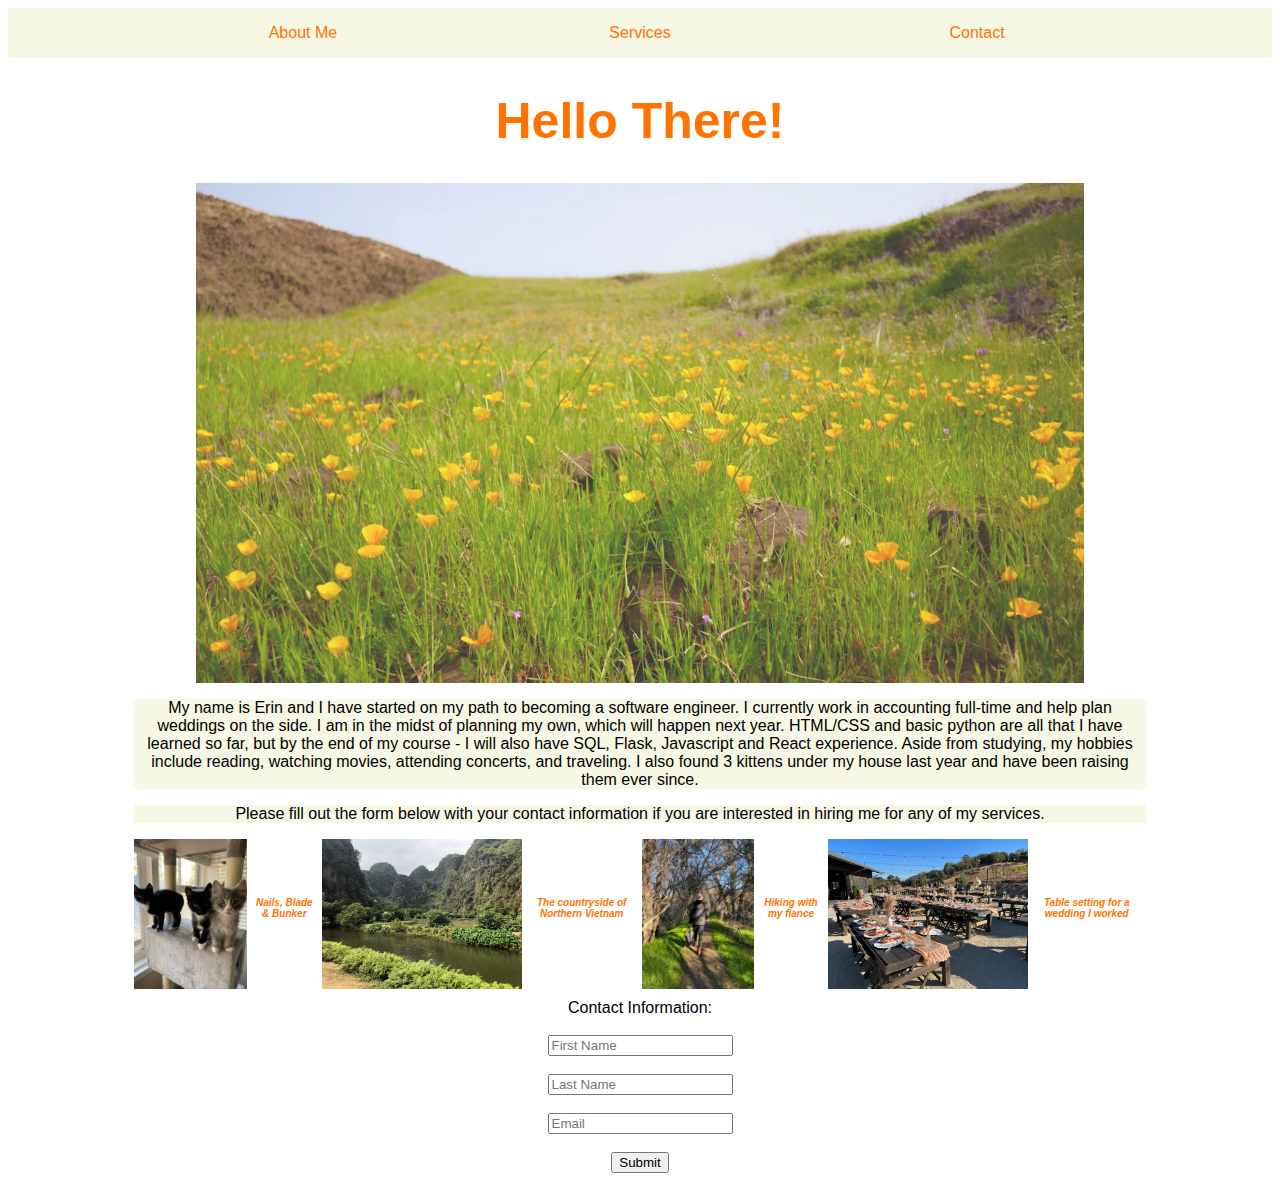
<file: index.html>
<!DOCTYPE html>
<html lang="en">
<head>
    <meta charset="UTF-8">
    <meta http-equiv="X-UA-Compatible" content="IE=edge">
    <meta name="viewport" content="width=device-width, initial-scale=1.0">
    <link rel="stylesheet" href="style.css">
    <title>About Me</title>
</head>
<body>
    <nav>
        <div class="nav-container">
            <div class="navbar-items">
                <ul class="navbar">
                    <li class="nav-link">
                        <a href="#about">About Me</a>
                    </li>
                    <li class="nav-link">
                        <a href="services.html">Services</a>
                    </li>
                    <li class="nav-link">
                        <a href=#contact>Contact</a>
                    </li>
                </ul>
            </div>
        </div>
    </nav>

    <section class="introduction">
        <div>
            <h1 class="title">Hello There!</h1>
        </div>
        <div class="image-intro">
            <img src="static/flowers.JPG" alt="Flowers in a field" class="header-photo">
        </div>
        <div class="about-me" id="about">
            <p>My name is Erin and I have started on my path to
               becoming a software engineer. I currently work in 
               accounting full-time and help plan weddings on the 
               side. I am in the midst of planning my own, which 
               will happen next year. HTML/CSS and basic python are
               all that I have learned so far, but by the end of 
               my course - I will also have SQL, Flask, Javascript
               and React experience. Aside from studying, my hobbies
               include reading, watching movies, attending concerts, 
               and traveling. I also found 3 kittens under my house 
               last year and have been raising them ever since.</p>

            <p> Please fill out the form below with your contact
                information if you are interested in hiring me for
                any of my services.
            </form></p>
        </div>
    </section>

    <section class="photos">
        <div class="image">
            <img src="static/cats.jpg" alt="3 kittens" class="body-image">
        </div>
        <div class="image-description">
            <h2>Nails, Blade & Bunker</h2>
        </div>
        <div class="image">
            <img src="static/vietnam.JPG" alt="The beautiful countryside of Northern Vietnam" class="body-image">
        </div>
        <div class="image-description">
            <h2>The countryside of Northern Vietnam</h2>
        </div>
        <div class="image">
            <img src="static/hiking.jpg" alt="A man hiking in the woods" class="body-image">
        </div>
        <div class="image-description">
            <h2>Hiking with my fiance</h2>
        </div>
        <div class="image">
            <img src="static/wedding.jpg" alt="Tables set for a wedding" class="body-image">
        </div>
        <div class="image-description">
            <h2>Table setting for a wedding I worked</h2>
        </div>
    </section>

    <section class="form">
        <form class="contactform" id="contact">
            <label>Contact Information:</label><br><br>
            <input type="text" name="firstname" placeholder="First Name"> <br><br>
            <input type="text" name="lastname" placeholder="Last Name"> <br><br>
            <input type="text" name="email" placeholder="Email"> <br><br>
            <input type="submit" value="Submit">
        </form>
    </section>
</body>
</html>
</file>
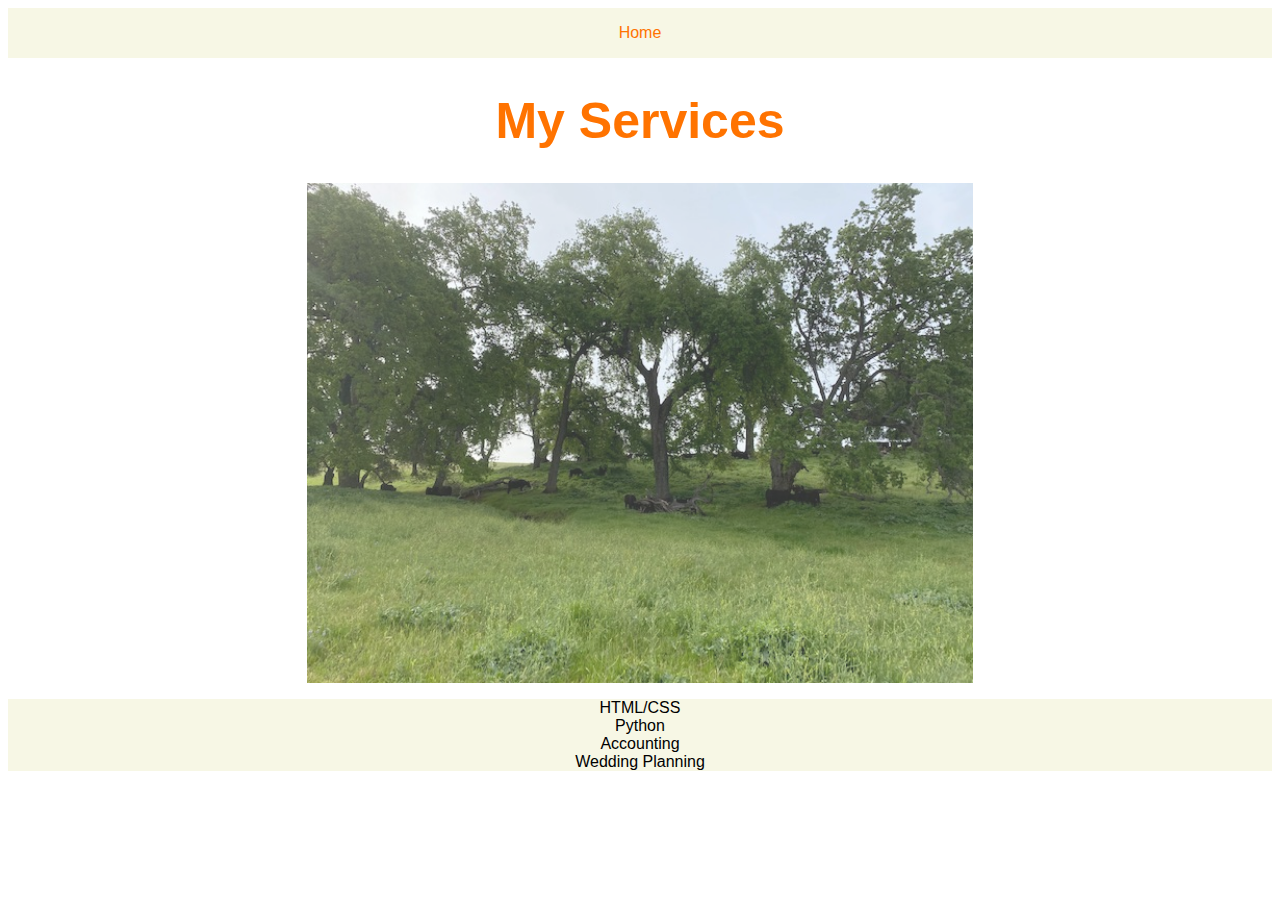
<file: services.html>
<!DOCTYPE html>
<html lang="en">
<head>
    <meta charset="UTF-8">
    <meta http-equiv="X-UA-Compatible" content="IE=edge">
    <meta name="viewport" content="width=device-width, initial-scale=1.0">
    <link rel="stylesheet" href="style.css">
    <title>Movie/Book Recommendations</title>
</head>
<body>
    <nav>
        <div class="nav-container">
            <div class="navbar-items">
                <ul class="navbar">
                    <li class="nav-link">
                        <a href="index.html">Home</a>
                </ul>
            </div>
        </div>
    </nav>

    <section class="services">
        <div>
            <h1 class="title">My Services</h1>
        </div>
        <div class="image-intro">
            <img src="static/trees.jpg" alt="Trees and cows in a field" class="header-photo">
        </div>
    </section>

    <section class="list">
        <ul class="servicelist">
            <li class="service">
                HTML/CSS
            </li>
            <li class="service">
                Python
            </li>
            <li class="service">
                Accounting
            </li>
            <li class="service">
                Wedding Planning
            </li>
        </ul>
    </section>
</body>
</html>
</file>
<file: style.css>
/* * {
    border: 1px solid red;
} */

body {
    font-family: Arial, Helvetica, sans-serif;
}

nav {
    background-color: rgba(245, 245, 220, 0.751);
    display: flex;
    flex-direction: row;
    justify-content: space-between;
    width: 100%;
}

.nav-container {
    display: flex;
    flex-direction: row;
    justify-content: space-between;
    width: 100%;
}

.navbar-items {
    display: flex;
    flex-direction: column;
    justify-content: center;
    width: 100%;
    height: 100%;
}

.navbar {
    padding-left: 10%;
    padding-right: 10%;
    list-style-type: none;
    display: flex;
    flex-direction: row;
    justify-content: space-between;
}

.nav-link {
    width: 100%;
    height: 100%;
    text-align: center;
}

.introduction {
    justify-content: center;
}

.title {
    font-size: 50px;
    text-align: center;
    color: rgb(255, 115, 0);
}

.image-intro {
    display: flex;
    flex-direction: column;
    align-items: center;
}

.header-photo {
    height: 500px;
    width: auto;
    opacity: 80%;
}

.about-me {
    justify-content: center;
    padding-left: 10%;
    padding-right: 10%;
}

p {
    background-color: rgba(245, 245, 220, 0.751);
    text-align: center;
}

.photos {
    display: flex;
    flex-direction: row;
    justify-content: center;
    padding-left: 10%;
    padding-right: 10%;
}

.body-image {
    display: flex;
    height: 150px;
    width: auto;
}

.image-description {
    padding-top: 50px;
    padding-bottom: 50px;
    padding-left: 5px;
    padding-right: 5px;
}

h2 {
    font-size: 10px;
    color: rgb(255, 115, 0);
    font-style: italic;
    text-align: center;
}

.form {
    padding-top: 10px;
}

.contactform {
    text-align: center;
}

a {
    text-decoration: none;
    color: rgb(255, 115, 0);
}

h3 {
    font-size: 10px;
    color: rgb(255, 115, 0);
    text-align: center;
}

.list {
    justify-content: center;
    background-color: rgba(245, 245, 220, 0.751)
}

.servicelist {
    text-align: center;
    padding-left: 0%;
}

.service {
    list-style-type: none;
}
</file>
